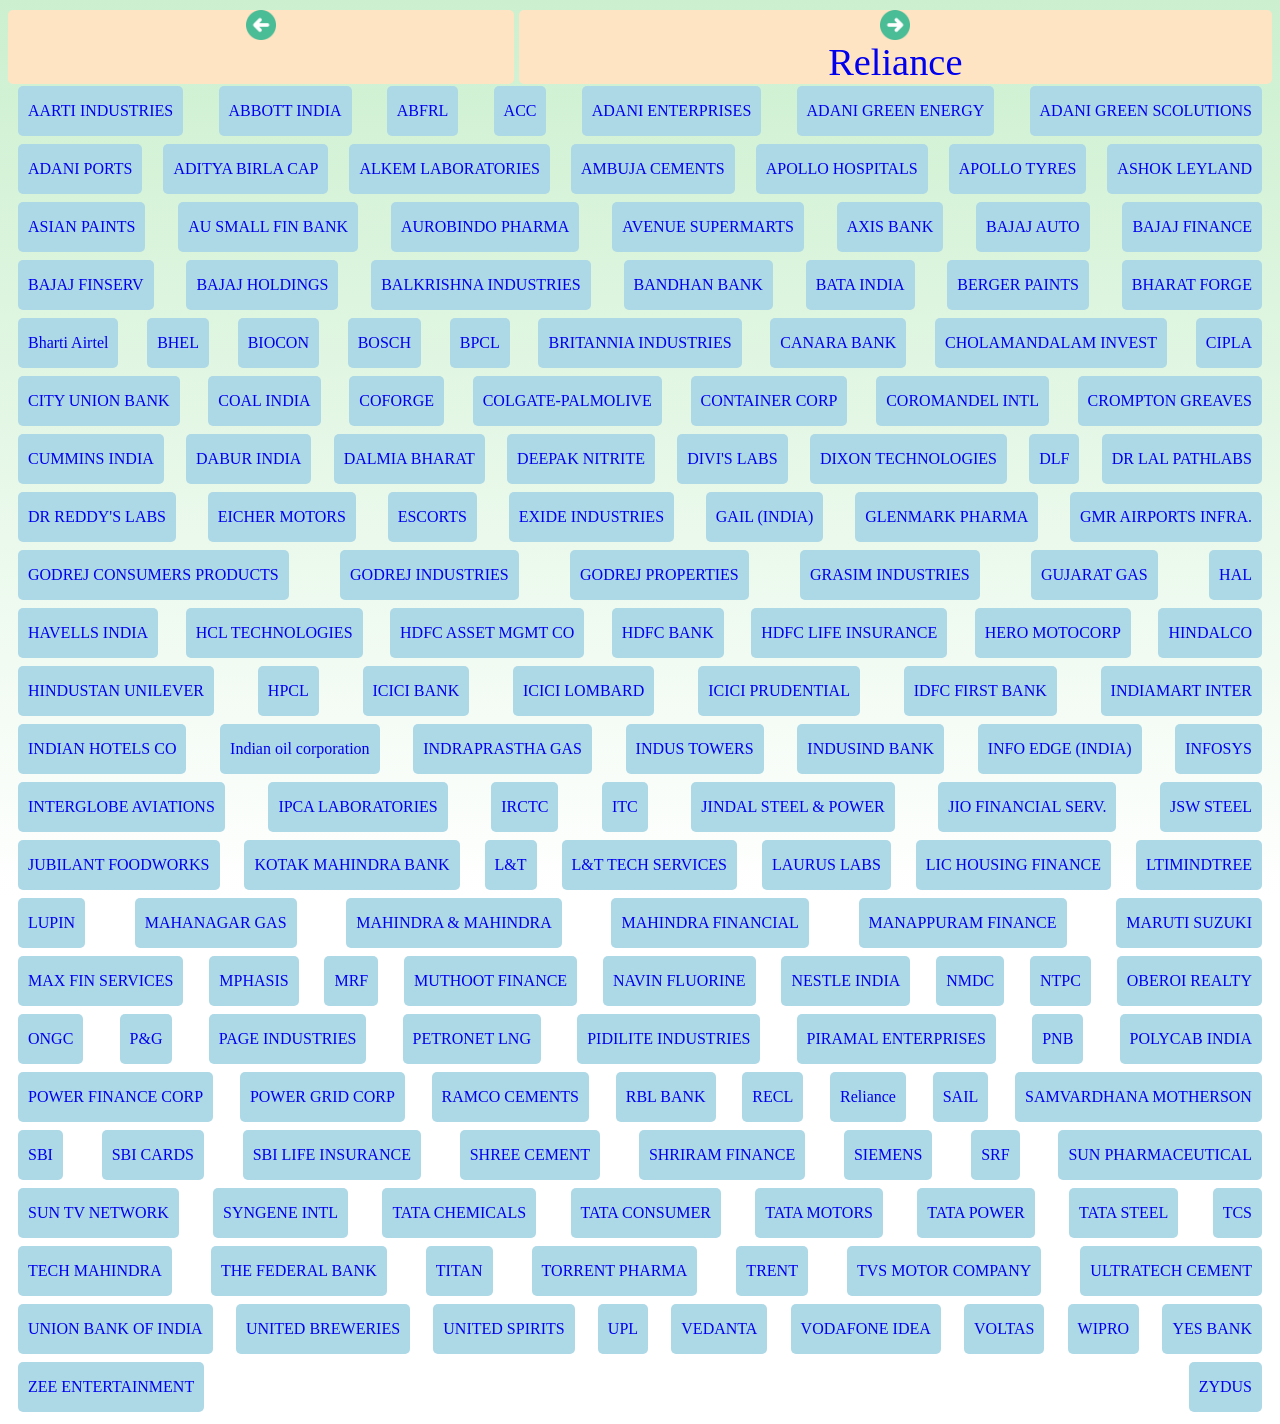
<file: index.html>
<!DOCTYPE html>
<html lang="en">
  <head>
    <meta charset="utf-8" />
    <title>Stocks List</title>
    <meta name="viewport" content="width=device-width, initial-scale=1.0" />
    <link rel="stylesheet" href="./css/stylesheet.css" />
  </head>
  <body>
    <div class="flex-container">
      <a id="previousBtn" class="inline">
        <img src="./assets/previous.png" class="backButton" />
        <div class="backCompanyname"></div>
      </a>

      <a id="nextBtn" class="inline">
        <img src="./assets/next.png" class="nextButton" />
        <div class="nextCompanyname"></div>
      </a>
    </div>
    <div id="list"></div>
    <script type="module" src="./javascript/hello.js"></script>
  </body>
</html>
</file>
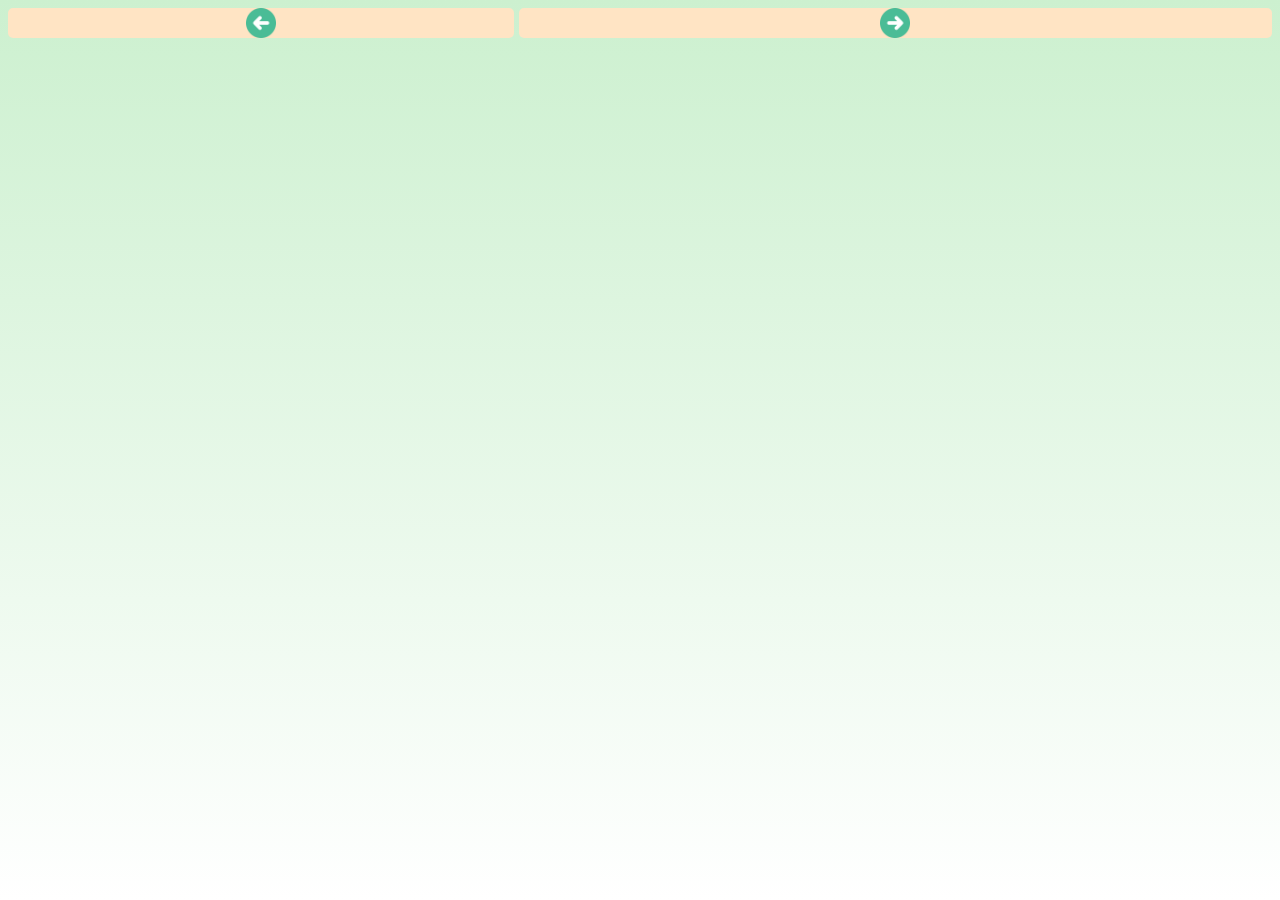
<file: html/index.html>
<!DOCTYPE html>
<html lang="en">
  <head>
    <meta charset="utf-8" />
    <title>Stocks List</title>
    <meta name="viewport" content="width=device-width, initial-scale=1.0" />
    <link rel="stylesheet" href="../css/stylesheet.css" />
  </head>
  <body>
    <div class="flex-container">
      <a id="previousBtn" class="inline">
        <img src="../assets/previous.png" class="backButton" />
        <div class="backCompanyname"></div>
      </a>

      <a id="nextBtn" class="inline">
        <img src="../assets/next.png" class="nextButton" />
        <div class="nextCompanyname"></div>
      </a>
    </div>
    <div id="list"></div>
    <script src="../javascript/data.js"></script>
    <script src="../javascript/hello.js"></script>
  </body>
</html>
</file>
<file: css/stylesheet.css>
.list {
  display: block;
  background-color: lightblue;
  height: 30px;
  margin: 4px 10px;
  padding: 10px;
  border-radius: 5px;
  display: flex;
  align-items: center;
  text-decoration: none;
  transition: transform 0.5s;
}

.list:hover {
  background-color: lightcoral;
  color: whitesmoke;
  transform: scale(1.2);
}

.selected {
  background-color: rgba(71, 195, 71, 0.764);
  font-weight: bold;
  color: white;
}

.backButton,
.nextButton {
  width: 30px;
  height: 30px;
  justify-items: center;
}

.flex-container {
  display: flex;
  justify-content: space-between;
  position: sticky;
  top: 10px;
}

.inline {
  display: flex;
  align-items: center;
  flex-direction: column;
  width: 40%;
  background-color: bisque;
  border-radius: 5px;
  text-decoration: none;
  font-size: 3vw;
  text-align: center;
}

#previousBtn {
  margin-right: 5px;
}
#nextBtn {
  flex: 1;
}

.inline:hover {
  background-color: burlywood;
}

#list {
  display: flex;
  flex-wrap: wrap;
  justify-content: space-between;
}

body {
  background-image: linear-gradient(rgb(204, 240, 207), white);
  background-size: cover;
  background-attachment: fixed;
}
</file>
